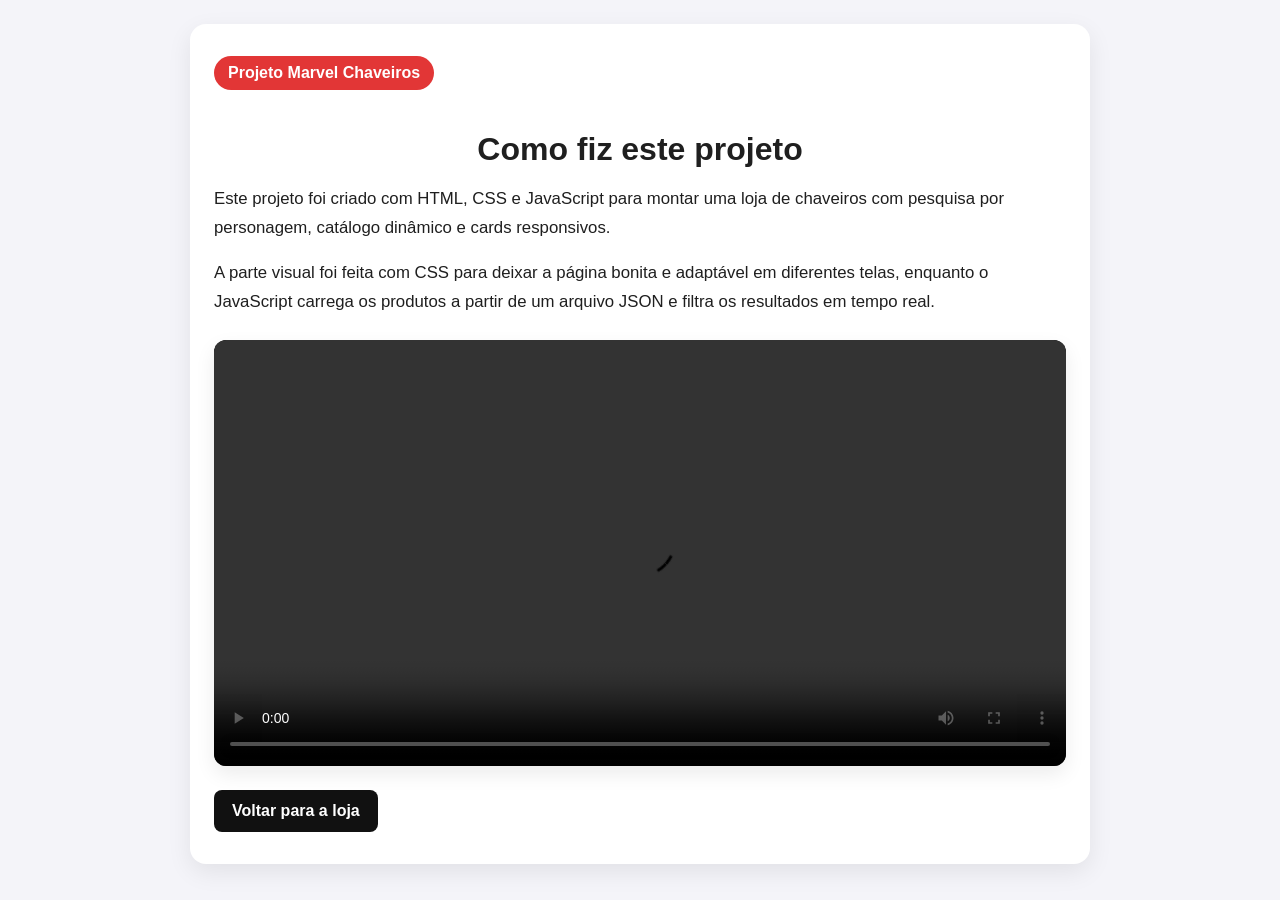
<file: comofiz.html>
<!DOCTYPE html>
<html lang="pt-BR">
<head>
    <meta charset="UTF-8">
    <meta name="viewport" content="width=device-width, initial-scale=1.0">
    <title>Como fiz o projeto</title>
    <link rel="stylesheet" href="comofiz.css">
</head>
<body>
    <div class="container">
        <div class="badge">Projeto Marvel Chaveiros</div>
        <h1>Como fiz este projeto</h1>

        <p>
            Este projeto foi criado com HTML, CSS e JavaScript para montar uma loja de chaveiros com pesquisa
            por personagem, catálogo dinâmico e cards responsivos.
        </p>

        <p>
            A parte visual foi feita com CSS para deixar a página bonita e adaptável em diferentes telas,
            enquanto o JavaScript carrega os produtos a partir de um arquivo JSON e filtra os resultados em tempo real.
        </p>

        <div class="video-box">
            <video controls playsinline>
                <source src="assets/WIN_20260726_11_41_13_Pro.mp4" type="video/mp4">
                Seu navegador não suporta vídeos em HTML5.
            </video>
        </div>

        <a class="voltar" href="index.html">Voltar para a loja</a>
    </div>
</body>
</html>
</file>
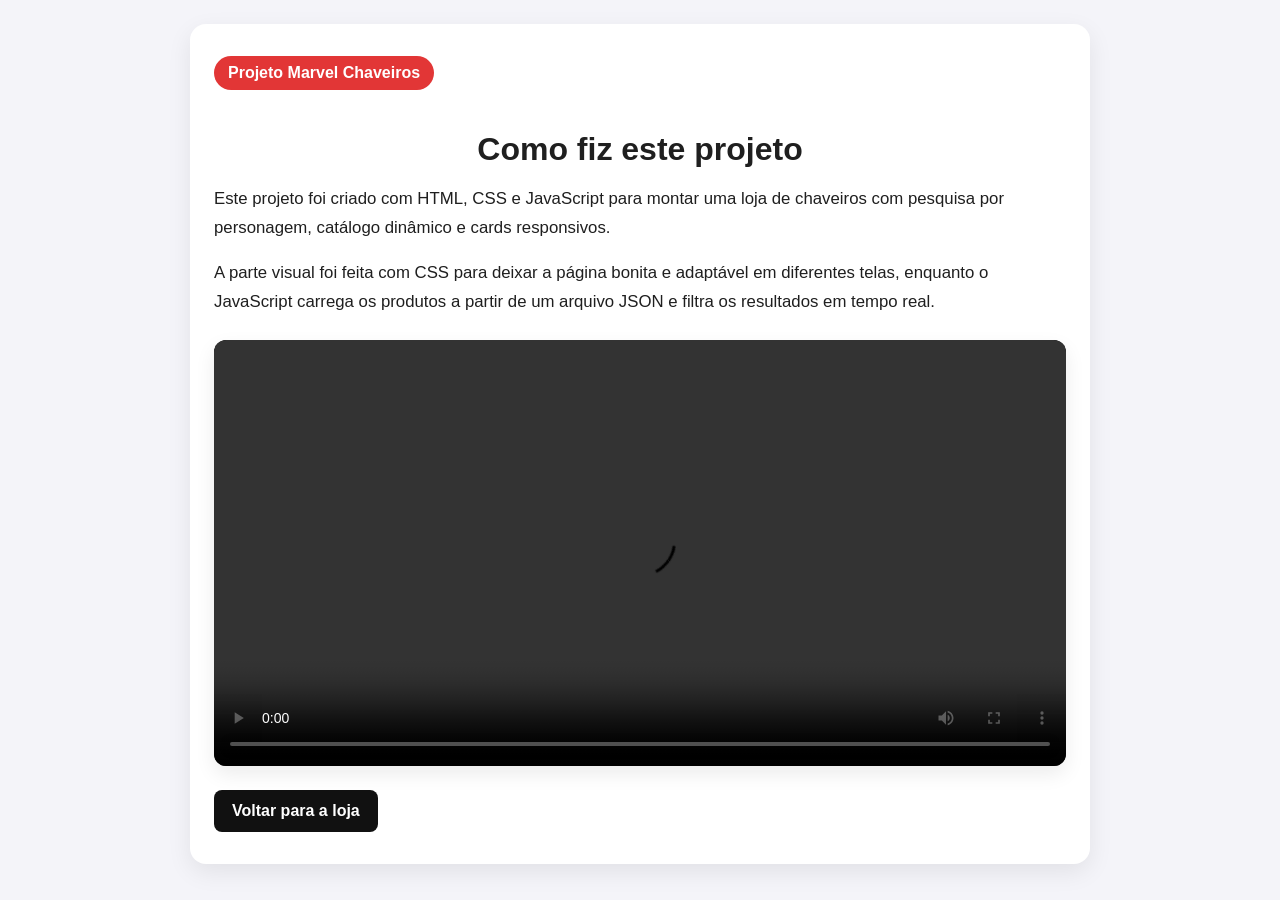
<file: html/comofiz.html>
<!DOCTYPE html>
<html lang="pt-BR">
<head>
    <meta charset="UTF-8">
    <meta name="viewport" content="width=device-width, initial-scale=1.0">
    <title>Como fiz o projeto</title>
    <link rel="stylesheet" href="../css/comofiz.css">
</head>
<body>
    <div class="container">
        <div class="badge">Projeto Marvel Chaveiros</div>
        <h1>Como fiz este projeto</h1>

        <p>
            Este projeto foi criado com HTML, CSS e JavaScript para montar uma loja de chaveiros com pesquisa
            por personagem, catálogo dinâmico e cards responsivos.
        </p>

        <p>
            A parte visual foi feita com CSS para deixar a página bonita e adaptável em diferentes telas,
            enquanto o JavaScript carrega os produtos a partir de um arquivo JSON e filtra os resultados em tempo real.
        </p>




        <div class="video-box">
            <video controls playsinline>
                <source src="../assets/WIN_20260726_11_41_13_Pro.mp4" type="video/mp4">
                Seu navegador não suporta vídeos em HTML5.
            </video>
        </div>

        <a class="voltar" href="../html/index.html">Voltar para a loja</a>
    </div>
</body>
</html>
</file>
<file: comofiz.css>
:root {
    --fundo: #f4f4f9;
    --texto: #1f1f1f;
    --card: #ffffff;
    --destaque: #e23636;
    --sombra: rgba(0, 0, 0, 0.08);
}

* {
    box-sizing: border-box;
}

body {
    margin: 0;
    font-family: Arial, sans-serif;
    background: var(--fundo);
    color: var(--texto);
    padding: 24px;
}

.container {
    max-width: 900px;
    margin: 0 auto;
    background: var(--card);
    border-radius: 16px;
    padding: 32px 24px;
    box-shadow: 0 8px 24px var(--sombra);
}

h1 {
    text-align: center;
    color: var(--texto);
    margin-bottom: 16px;
}

.badge {
    display: inline-block;
    background: var(--destaque);
    color: #fff;
    padding: 8px 14px;
    border-radius: 999px;
    font-weight: bold;
    margin-bottom: 20px;
}

p {
    line-height: 1.7;
    font-size: 1.05rem;
}

.video-box {
    margin-top: 24px;
    width: 100%;
    border-radius: 12px;
    overflow: hidden;
    background: #000;
    box-shadow: 0 8px 20px rgba(0, 0, 0, 0.08);
}

.video-box video {
    display: block;
    width: 100%;
    height: auto;
    max-height: 520px;
    border: 0;
    border-radius: 12px;
}

.voltar {
    display: inline-block;
    margin-top: 24px;
    text-decoration: none;
    background: #111;
    color: #fff;
    padding: 12px 18px;
    border-radius: 8px;
    font-weight: bold;
    transition: background-color 0.2s ease, transform 0.2s ease;
}

.voltar:hover {
    background-color: var(--destaque);
    transform: translateY(-1px);
    opacity: 1;
}

@media (max-width: 600px) {
    body {
        padding: 16px;
    }

    .container {
        padding: 24px 16px;
    }

    h1 {
        font-size: 1.8rem;
    }

    p {
        font-size: 0.98rem;
    }
}
</file>
<file: css/comofiz.css>
:root {
    --fundo: #f4f4f9;
    --texto: #1f1f1f;
    --card: #ffffff;
    --destaque: #e23636;
    --sombra: rgba(0, 0, 0, 0.08);
}

* {
    box-sizing: border-box;
}

body {
    margin: 0;
    font-family: Arial, sans-serif;
    background: var(--fundo);
    color: var(--texto);
    padding: 24px;
}

.container {
    max-width: 900px;
    margin: 0 auto;
    background: var(--card);
    border-radius: 16px;
    padding: 32px 24px;
    box-shadow: 0 8px 24px var(--sombra);
}

h1 {
    text-align: center;
    color: var(--texto);
    margin-bottom: 16px;
}

.badge {
    display: inline-block;
    background: var(--destaque);
    color: #fff;
    padding: 8px 14px;
    border-radius: 999px;
    font-weight: bold;
    margin-bottom: 20px;
}

p {
    line-height: 1.7;
    font-size: 1.05rem;
}

.video-box {
    margin-top: 24px;
    width: 100%;
    border-radius: 12px;
    overflow: hidden;
    background: #000;
    box-shadow: 0 8px 20px rgba(0, 0, 0, 0.08);
}

.video-box video {
    display: block;
    width: 100%;
    height: auto;
    max-height: 520px;
    border: 0;
    border-radius: 12px;
}

.voltar {
    display: inline-block;
    margin-top: 24px;
    text-decoration: none;
    background: #111;
    color: #fff;
    padding: 12px 18px;
    border-radius: 8px;
    font-weight: bold;
    transition: background-color 0.2s ease, transform 0.2s ease;
}

.voltar:hover {
    background-color: var(--destaque);
    transform: translateY(-1px);
    opacity: 1;
}

@media (max-width: 600px) {
    body {
        padding: 16px;
    }

    .container {
        padding: 24px 16px;
    }

    h1 {
        font-size: 1.8rem;
    }

    p {
        font-size: 0.98rem;
    }
}
</file>
